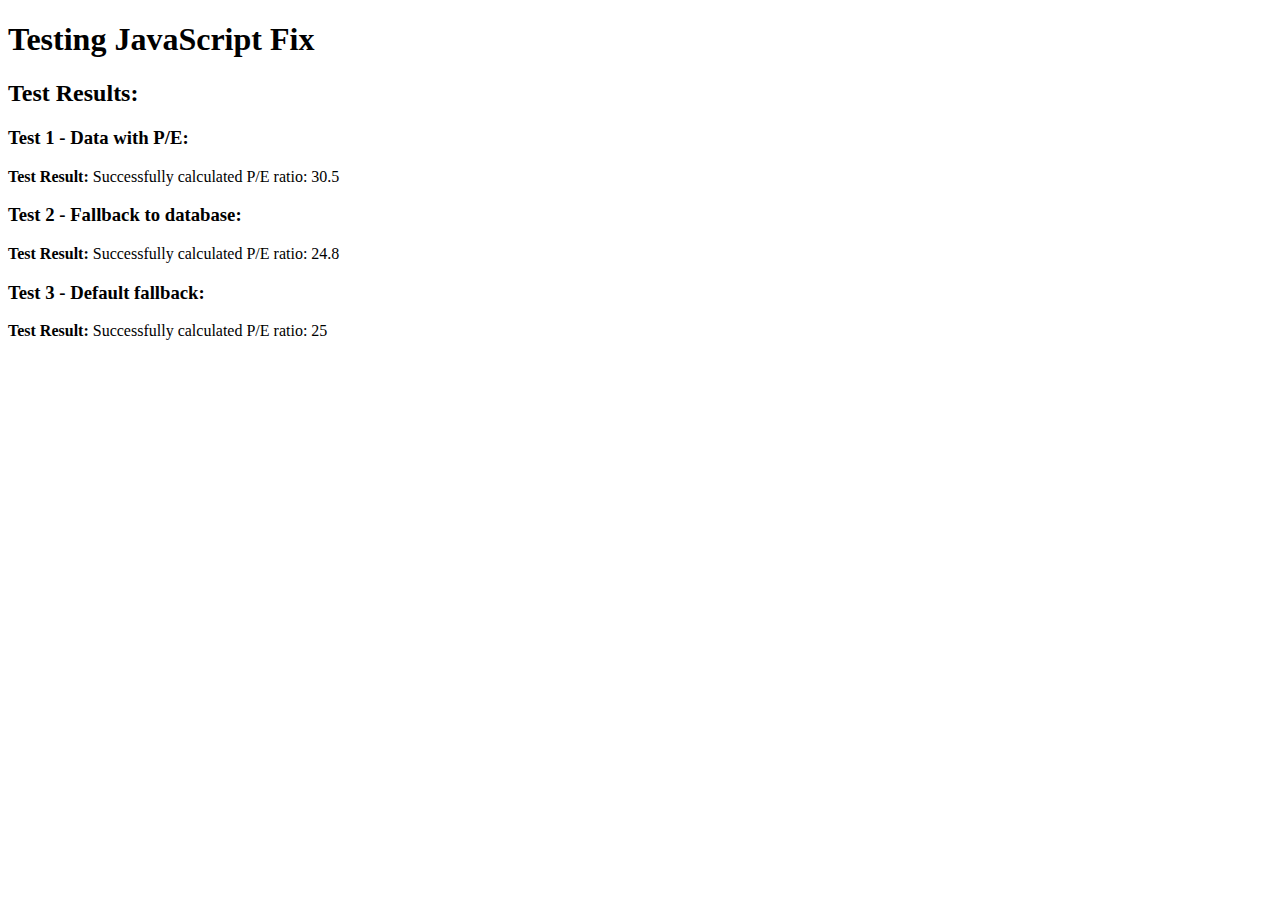
<file: test_frontend_fix.html>
<!DOCTYPE html>
<html>
<head>
    <title>Frontend Fix Test</title>
</head>
<body>
    <h1>Testing JavaScript Fix</h1>
    <div id="test-results"></div>

    <script>
        // Mock stockDatabase for testing
        const stockDatabase = {
            'AAPL': { name: 'Apple Inc.', price: 201.50, sector: 'Technology', marketCap: '2.9T', volume: 45000000, pe: 31.2, beta: 1.25 },
            'GOOGL': { name: 'Alphabet Inc.', price: 166.01, sector: 'Technology', marketCap: '1.7T', volume: 28000000, pe: 24.8, beta: 1.15 }
        };

        // Test function similar to the one in index.html
        function generateAIReasoning(data) {
            console.log('Testing generateAIReasoning with data:', data);
            
            try {
                // This is the line that was causing the error
                const pe = data?.pe || stockDatabase[data.symbol]?.pe || 25;
                console.log('P/E ratio calculated:', pe);
                
                return `
                    <div class="reasoning-item">
                        <div class="reasoning-text">
                            <strong>Test Result:</strong> Successfully calculated P/E ratio: ${pe}
                        </div>
                    </div>
                `;
            } catch (error) {
                console.error('Error in generateAIReasoning:', error);
                return `<div class="error">Error: ${error.message}</div>`;
            }
        }

        // Test cases
        function runTests() {
            const testResults = document.getElementById('test-results');
            let results = '<h2>Test Results:</h2>';

            // Test 1: Data with P/E ratio
            console.log('Test 1: Data with P/E ratio');
            const test1Data = { symbol: 'AAPL', pe: 30.5 };
            const test1Result = generateAIReasoning(test1Data);
            results += `<h3>Test 1 - Data with P/E:</h3>${test1Result}`;

            // Test 2: Data without P/E, but symbol in database
            console.log('Test 2: Data without P/E, but symbol in database');
            const test2Data = { symbol: 'GOOGL' };
            const test2Result = generateAIReasoning(test2Data);
            results += `<h3>Test 2 - Fallback to database:</h3>${test2Result}`;

            // Test 3: Data without P/E and symbol not in database
            console.log('Test 3: Data without P/E and symbol not in database');
            const test3Data = { symbol: 'UNKNOWN' };
            const test3Result = generateAIReasoning(test3Data);
            results += `<h3>Test 3 - Default fallback:</h3>${test3Result}`;

            testResults.innerHTML = results;
            console.log('All tests completed successfully!');
        }

        // Run tests when page loads
        window.onload = runTests;
    </script>
</body>
</html>
</file>
